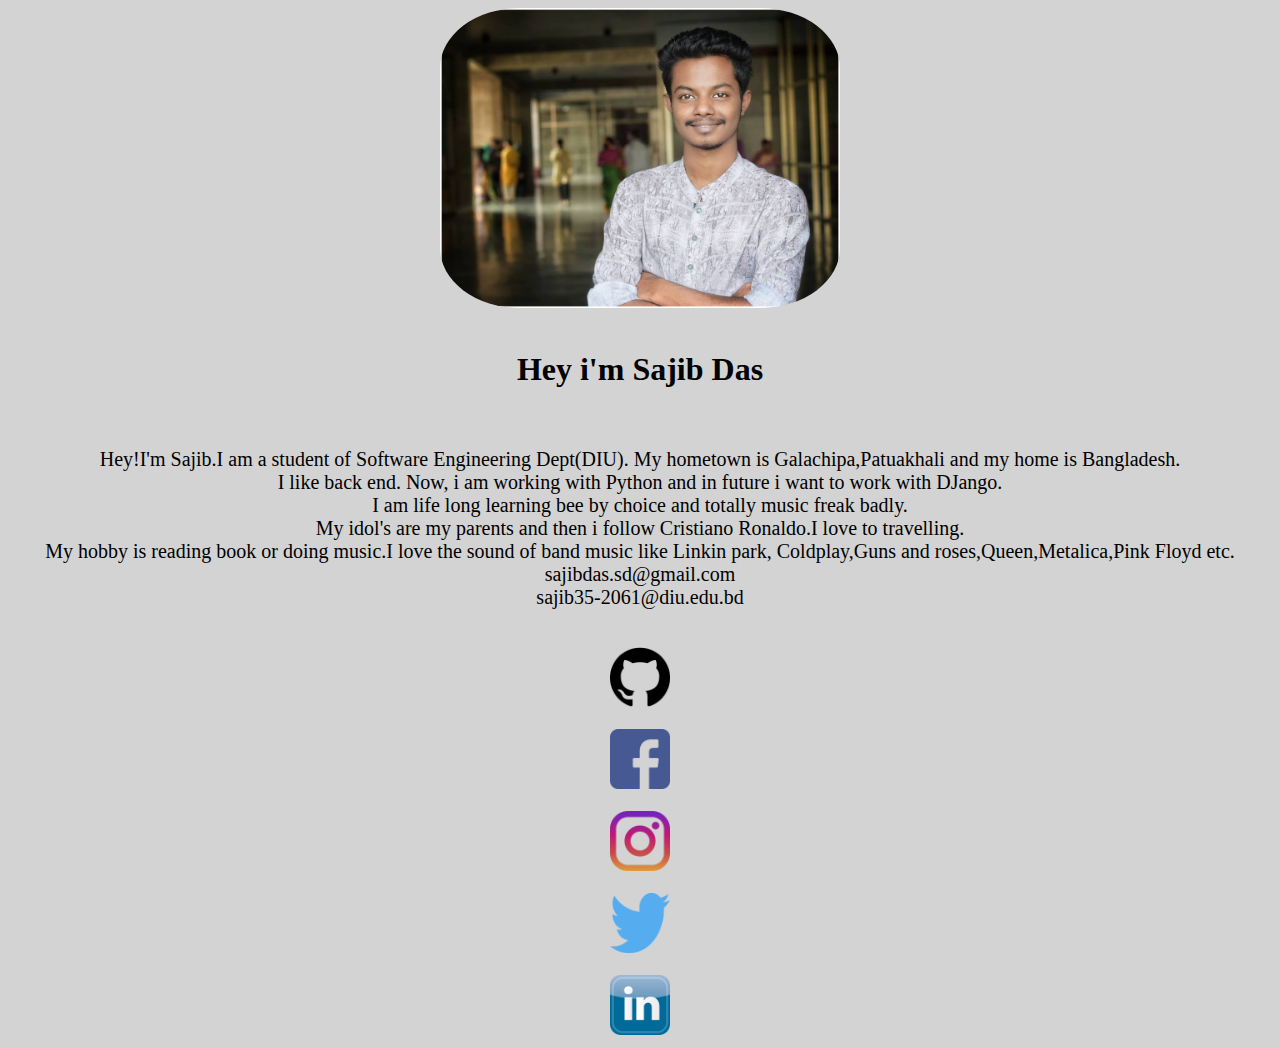
<file: mysite/index.html>
<!DOCTYPE html>
<html>
    <head>
        <title> Sajib Das </title>
        <link rel="stylesheet" href="stylesheet/stylesheet.css">
    </head>
    <body>
        <div class="image-section">
            <img src="image/image.jpg" class="sajib-image">
        </div> <br>
        <div class="name-section">
            <h1 class="title-section-description">Hey i'm Sajib Das </h1> 
        </div> <br>
        <div class="name-section">
            <p class="name-section-description"> Hey!I'm Sajib.I am a student of Software Engineering Dept(DIU).
                My hometown is Galachipa,Patuakhali and my home is Bangladesh.<br>I like back end. Now, i am working with Python and 
                in future i want to work with DJango.<br>I am life long learning bee by choice and totally music freak badly.<br>
                My idol's are my parents and then i follow Cristiano Ronaldo.I love to travelling.<br>My hobby is reading book or doing music.I love the sound of band music like Linkin park,
                Coldplay,Guns and roses,Queen,Metalica,Pink Floyd etc.<br> sajibdas.sd@gmail.com <br> sajib35-2061@diu.edu.bd
            </p>
        </div>
        <br>
        <div>
            <div class="contact-section">
                <a href="https://github.com/dassajib"><img src="image/github-logo.png" class="logo"></a>
            </div>
            <br>
            <div class="contact-section">
                    <a href="https://www.facebook.com/sajib.das.5851"><img src="image/facebook.png"class="logo"></a>
            </div>
            <br>
            <div class="contact-section">
                    <a href="https://www.instagram.com/sajib585/"><img src="image/instagram.png"class="logo"></a>
            </div>
            <br>
            <div class="contact-section">
                    <a href="https://twitter.com/home?lang=en"><img src="image/twitter.png" class="logo"></a>
            </div>
            <br>
            <div class="contact-section">
                <a href="https://www.linkedin.com/feed/"><img src="image/linkdin.png" class="logo"> </a>
            </div>
            
        </div>
    </body>
</html>
</file>
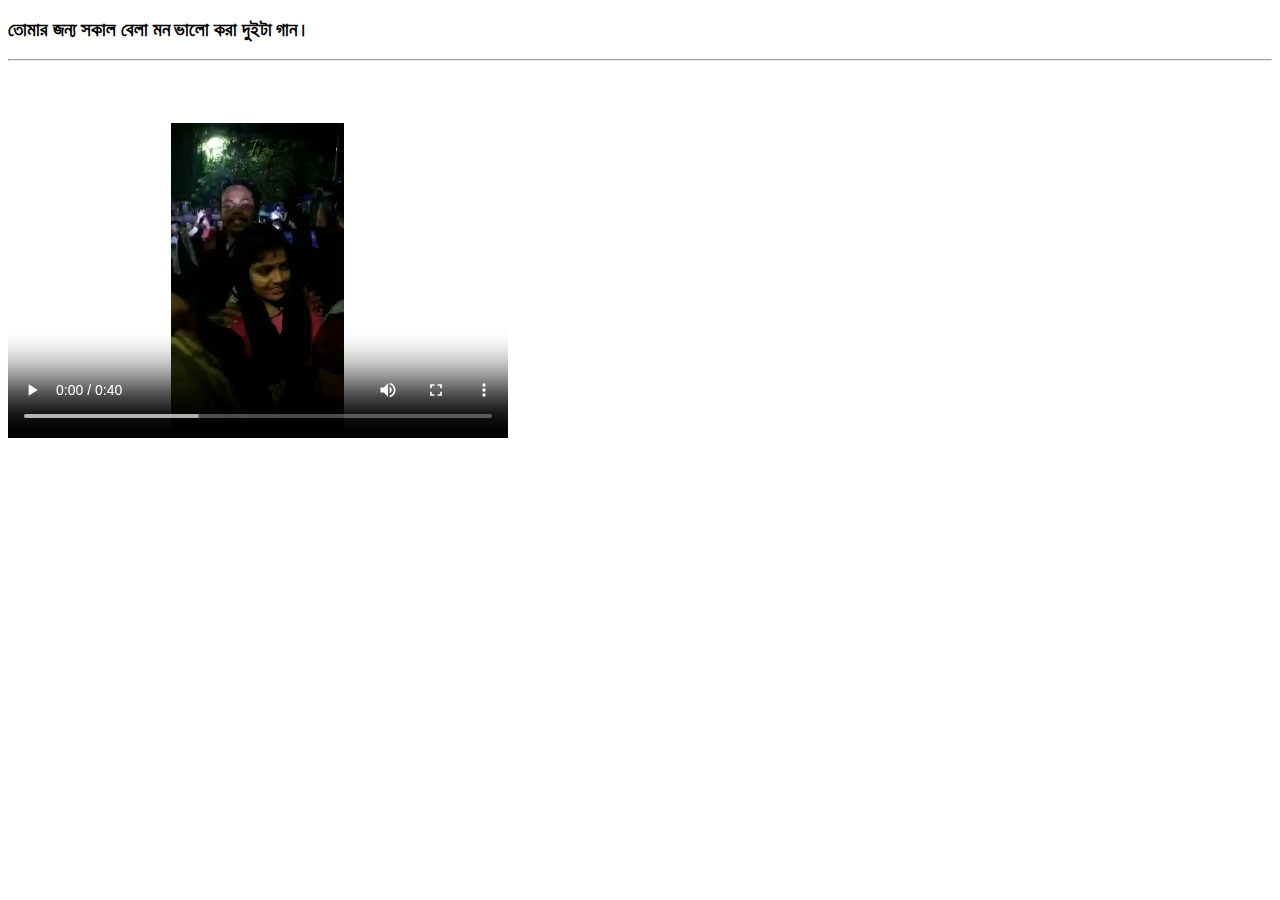
<file: giftEnd.html>
<!doctype html>
<html lang="en">
  <head>
    <!-- Required meta tags -->
    <meta charset="utf-8">
    <meta name="viewport" content="width=device-width, initial-scale=1, shrink-to-fit=no">

    <!-- Bootstrap CSS -->
    <link rel="stylesheet" href="https://stackpath.bootstrapcdn.com/bootstrap/4.5.0/css/bootstrap.min.css" integrity="sha384-9aIt2nRpC12Uk9gS9baDl411NQApFmC26EwAOH8WgZl5MYYxFfc+NcPb1dKGj7Sk" crossorigin="anonymous">

    <title>Hello, world!</title>
  </head>
  <body>
    <div class="container">
        <div class="row">
            <div class="col-md-12">
                <div class="text-center">
                    <h3 class="font-weight-bold mt-5 text-primary">তোমার জন্য সকাল বেলা মন ভালো করা দুইটা গান।</h3>
                </div>
            </div>
        </div>
    </div>
    <hr>
    <br><br><br>
    <div class="container">
        <div class="row">
            <div class="mt-5 col-md-6">
                <video width="500" height="315" controls>
                    <source src="asset/video.mp4" type="video/mp4">
                    <source src="movie.ogg" type="video/ogg">
                    Your browser does not support the video tag.
                </video>
            </div>

            <div class="col-md-6">
                <iframe width="560" height="315" src="https://www.youtube.com/embed/oYtWs2ayb5w" frameborder="0" allow="accelerometer; autoplay; encrypted-media; gyroscope; picture-in-picture" allowfullscreen></iframe>
            </div>
        </div>
    </div>
    <!-- Optional JavaScript -->
    <!-- jQuery first, then Popper.js, then Bootstrap JS -->
    <script src="https://code.jquery.com/jquery-3.5.1.slim.min.js" integrity="sha384-DfXdz2htPH0lsSSs5nCTpuj/zy4C+OGpamoFVy38MVBnE+IbbVYUew+OrCXaRkfj" crossorigin="anonymous"></script>
    <script src="https://cdn.jsdelivr.net/npm/popper.js@1.16.0/dist/umd/popper.min.js" integrity="sha384-Q6E9RHvbIyZFJoft+2mJbHaEWldlvI9IOYy5n3zV9zzTtmI3UksdQRVvoxMfooAo" crossorigin="anonymous"></script>
    <script src="https://stackpath.bootstrapcdn.com/bootstrap/4.5.0/js/bootstrap.min.js" integrity="sha384-OgVRvuATP1z7JjHLkuOU7Xw704+h835Lr+6QL9UvYjZE3Ipu6Tp75j7Bh/kR0JKI" crossorigin="anonymous"></script>
  </body>
</html>
</file>
<file: mysite/stylesheet/stylesheet.css>
body{
    background-color:lightgray;
}

.image-section{
    text-align : center;
}

.sajib-image{
    height: 300px;
    width: 400px;
    border-radius: 20%;
}
.name-section{
    text-align : center;
}
.contact-section{
    text-align : center;
}
.logo{
    height:60px;
    width:60px;
}

.name-section-description{
    font-family: Tahoma;
    font-size: 20px;
}

.title-section-description{
    font-family: Verdana;
}
</file>
